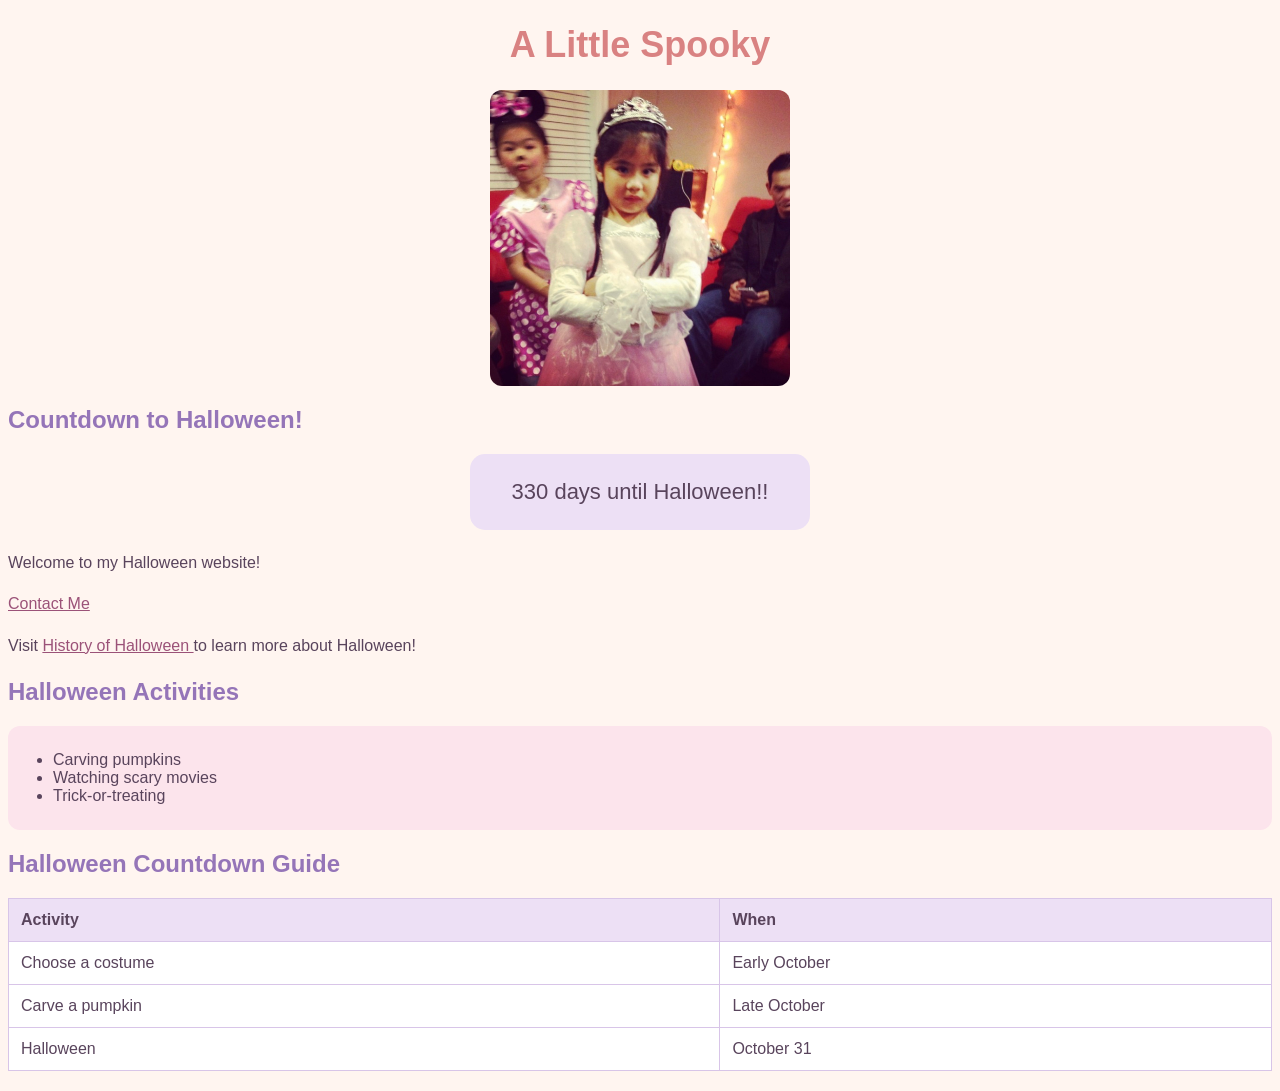
<file: index.html>
<!DOCTYPE html>
<html>
<head>
  <title>A Little Spooky</title>
  <link rel="stylesheet" href="style.css">
</head>

<body>
  <h1>A Little Spooky</h1>

  <img src="IMG_8596.jpeg" alt="My childhood Halloween costume photo" width="300">

  <h2>Countdown to Halloween!</h2>
  <p id="countdown">Loading countdown...</p>

  <p>Welcome to my Halloween website!</p>

  <p>
    <a href="contact.html">Contact Me</a>
  </p>

  <p>
    Visit
    <a href="https://www.history.com/topics/halloween">
      History of Halloween
    </a>
    to learn more about Halloween!
  </p>

  <h2>Halloween Activities</h2>

  <ul>
    <li>Carving pumpkins</li>
    <li>Watching scary movies</li>
    <li>Trick-or-treating</li>
  </ul>

  <h2>Halloween Countdown Guide</h2>

  <table>
    <tr>
      <th>Activity</th>
      <th>When</th>
    </tr>
    <tr>
      <td>Choose a costume</td>
      <td>Early October</td>
    </tr>
    <tr>
      <td>Carve a pumpkin</td>
      <td>Late October</td>
    </tr>
    <tr>
      <td>Halloween</td>
      <td>October 31</td>
    </tr>
  </table>

  <script src="script.js"></script>
</body>
</html>
</file>
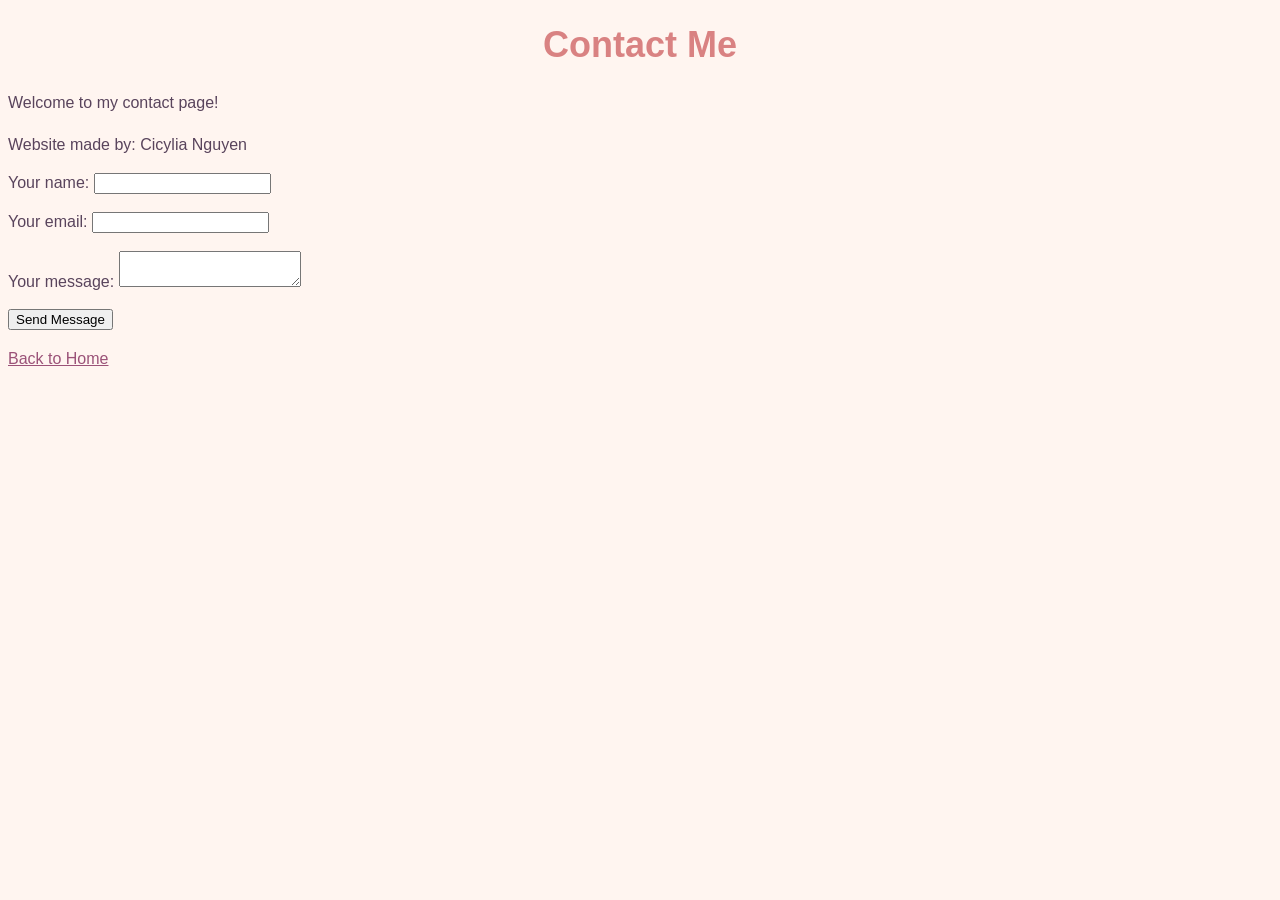
<file: contact.html>
<!DOCTYPE html>
<html>
<head>
  <title>Contact | A Little Spooky</title>
  <link rel="stylesheet" href="style.css">
</head>

<body>
  <h1>Contact Me</h1>

  <p>Welcome to my contact page!</p>
  <p>Website made by: Cicylia Nguyen</p>

  <form action="https://formspree.io/f/mwlvndlv" method="POST">
    <label for="name">Your name:</label>
    <input type="text" id="name" name="name" required>

    <br><br>

    <label for="email">Your email:</label>
    <input type="email" id="email" name="email" required>

    <br><br>

    <label for="message">Your message:</label>
    <textarea id="message" name="message" required></textarea>

    <br><br>

    <button type="submit">Send Message</button>
  </form>

  <p><a href="index.html">Back to Home</a></p>
</body>
</html>
</file>
<file: style.css>
body {
  background-color: #FFF5F0;
  color: #59445C;
  font-family: Arial, sans-serif;
}

h1 {
  color: #D98282;
  text-align: center;
  font-size: 36px;
}

h2 {
  color: #9575B8;
  font-size: 24px;
}

p {
  font-size: 16px;
  line-height: 1.6;
}

#countdown {
  background-color: #EDE0F5;
  padding: 20px;
  border-radius: 15px;
  max-width: 300px;
  margin: 20px auto;
  font-size: 22px;
  text-align: center;
}

img {
  display: block;
  margin: 20px auto;
  border-radius: 12px;
  max-width: 100%;
  height: auto;
}

ul {
  background-color: #FCE4EC;
  padding: 25px 45px;
  border-radius: 12px;
}

table {
  width: 100%;
  border-collapse: collapse;
  background-color: #FFFFFF;
  margin: 20px 0;
}

th {
  background-color: #EDE0F5;
  color: #59445C;
}

th, td {
  border: 1px solid #D8C5E8;
  padding: 12px;
  text-align: left;
}

a {
  color: #9B5278;
}

a:hover {
  color: #D98282;
}
</file>
